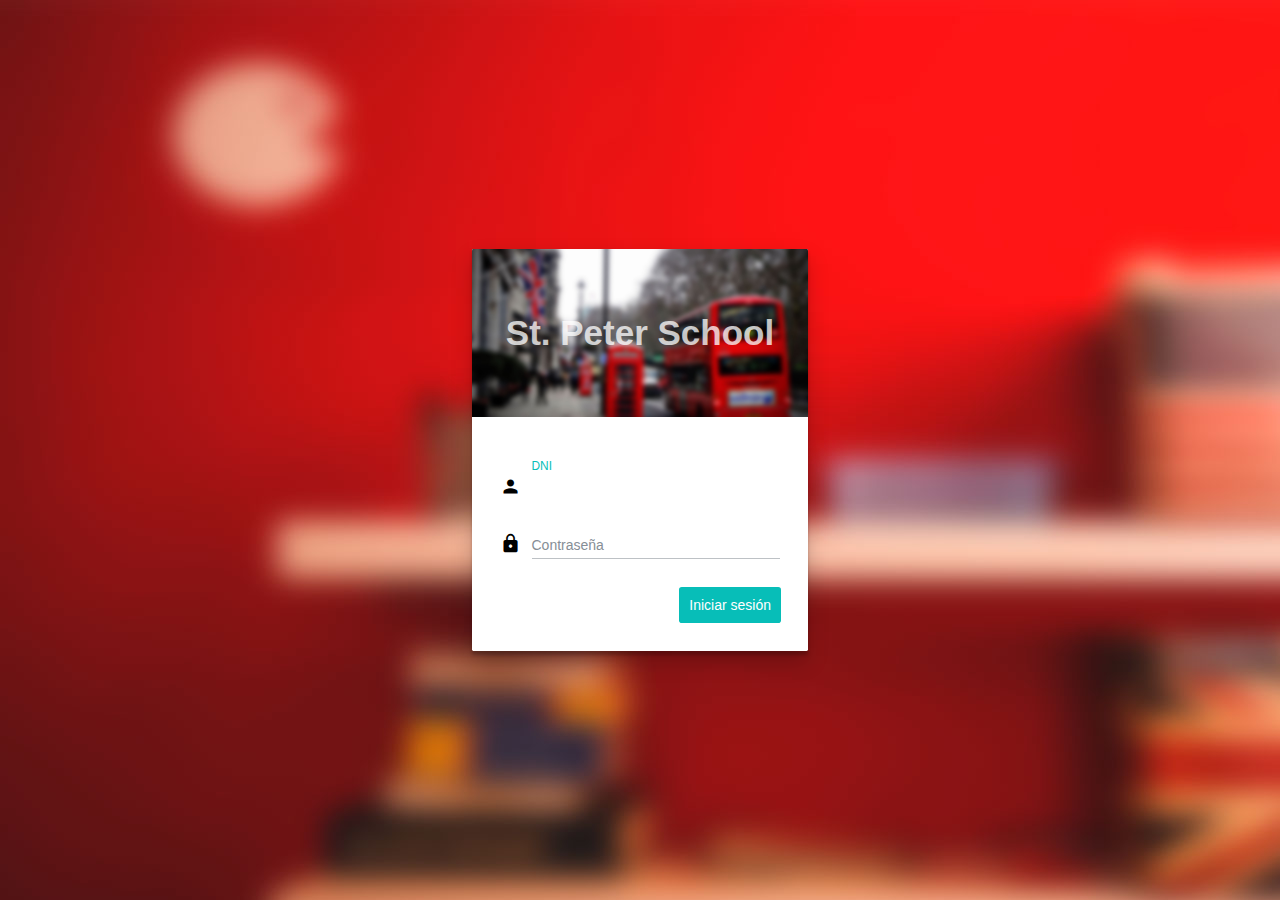
<file: index.html>
<!DOCTYPE html>
<html>
<head>
    <meta content="text/html; charset=utf-8" http-equiv="Content-Type">
    <title>St. Peter School - Página principal</title>

    <link rel="stylesheet" href="css/bootstrap.min.css" />
    <link rel="stylesheet" type="text/css" href="css/estiloGestionMatricula.css">
    <script>
        if (typeof sessionStorage.usuario === 'undefined')
            location.href = "login.html";
    </script>
</head>
<body>
    <script type="text/javascript" src="js/jquery.min.js"></script>
    <script type="text/javascript" src="js/objetos.js"></script>
    <script type="text/javascript" src="js/principal.js"></script>
    <script>
        var sesion = JSON.parse(sessionStorage.usuario);
        //document.querySelector('.navbar .usuario').innerHTML = sesion.nombre;

        if (sesion.tipo == 'administrador')
            location.href = "administrador.html";
        else if (sesion.tipo == 'profesor')
            location.href = "profesor.html";
        else
            location.href = "alumno.html";

        //var btnCerrarSesion= document.querySelector("#btnCerrarSesion");
        //btnCerrarSesion.addEventListener("click", cerrarSesion, false);
    </script>
</body>
</html>
</file>
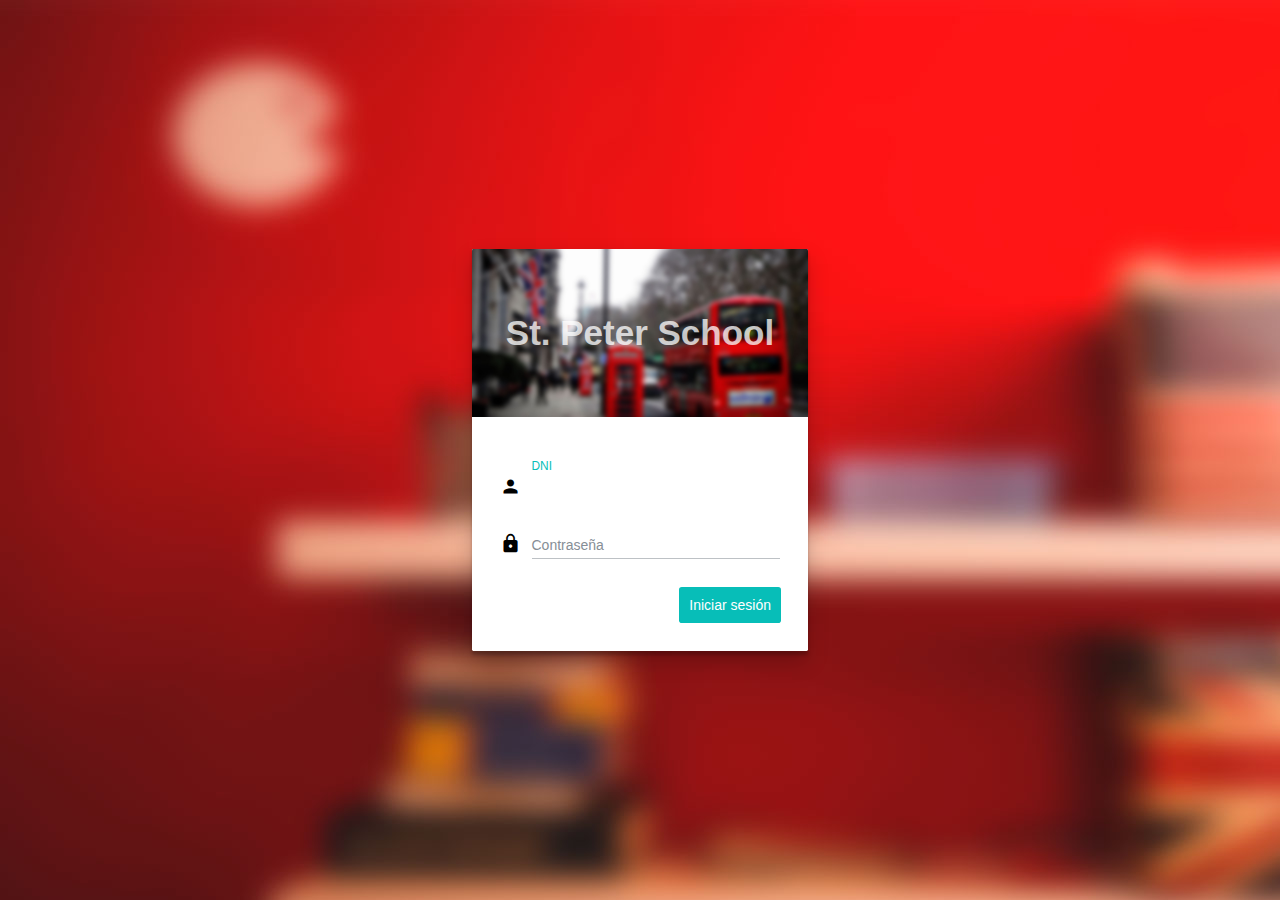
<file: administrador.html>
<!DOCTYPE html>
<html>
<head>
	<meta content="text/html; charset=utf-8" http-equiv="Content-Type">
	<meta name="viewport" content="width=device-width, initial-scale=1.0">
	<title>St. Peter School - Página principal</title>

	<link rel="stylesheet" type="text/css" href="css/bootstrap.min.css" />
	<link rel="stylesheet" type="text/css" href="css/panel.css">
	<link rel="stylesheet" type="text/css" href="css/estiloGestionMatricula.css">
	<script>
		if (typeof sessionStorage.usuario === 'undefined')
			location.href = "login.html";
	</script>
</head>
<body>
	<div class="wrapper">
		<nav id="sidebar">
			<!-- Sidebar Header -->
			<div class="sidebar-header">
				<h3>St. Peter School</h3>
				<strong>St.P</strong>
			</div>

			<div class="usuario">
				<div class="nombre"></div>
				<button id="btnCerrarSesion" name="btnCerrarSesion" class="btn btn-default btn-sm">Cerrar Sesión</button>
			</div>

			<!-- Sidebar Links -->
			<ul class="list-unstyled components">
				<li class="active"><a href="#cursos" id="btnCursos"><i class="glyphicon glyphicon-education"></i>Cursos</a></li>
				<li><a href="#alumnos" id="btnAlumnos"><i class="glyphicon glyphicon-user"></i>Alumnos</a></li>
				<li><a href="#profesores" id="btnProfesores"><i class="glyphicon glyphicon-briefcase"></i>Profesores</a></li>
				<li><a href="#administradores" id="btnAdministradores"><i class="glyphicon glyphicon-cog"></i>Administradores</a></li>
				<li><a href="#matriculaciones" id="btnMatriculas"><i class="glyphicon glyphicon-book"></i>Matriculaciones</a></li>
			</ul>
		</nav>

		<div id="content">
			<!--<button type="button" id="sidebarCollapse" class="btn btn-default navbar-btn"><i class="glyphicon glyphicon-menu-hamburger"></i></button>--><br/>

			<div id="txtInformacion" class="alert alert-dismissible hide"><span></span><button type="button" class="close" data-dismiss="alert">&times;</button></div>

			<div id="paginaCursos" class="container-fluid">
				<legend>Lista de cursos</legend>
				<div class="form-inline">
					<label for="selectFiltrarCursos" class="control-label">Filtrar por estado:</label>
					&nbsp;&nbsp;
					<select id="selectFiltrarCursos" class="form-control">
						<option value="todo">Todos</option>
						<option value="1" selected>Activos</option>
						<option value="0">Inactivos</option>
					</select>
				</div>
				<br/>
				<table id="tablaCursos" class="table table-striped">
					<thead>
						<tr>
							<th width="15%">#</th>
							<th width="15%">Idioma</th>
							<th width="10%">Nivel</th>
							<th width="15%">Tipo</th>
							<th width="10%">Duración</th>
							<th width="10%">Precio</th>
							<th width="10%">Activo</th>
							<th width="15%">Acciones</th>
						</tr>
					</thead>
				</table>
				<input type="button" id="btnAddCurso" class="btn btn-success" data-toggle="modal" data-target="#modal" value="Añadir curso" />
			</div>
			<div id="paginaAlumnos" class="container-fluid hidden">
				<legend>Lista de alumnos</legend>
				<div class="form-inline">
					<label for="selectFiltrarAlumnos" class="control-label">Filtrar por estado:</label>
					&nbsp;&nbsp;
					<select id="selectFiltrarAlumnos" class="form-control">
						<option value="todo">Todos</option>
						<option value="1" selected>Activos</option>
						<option value="0">Inactivos</option>
					</select>
				</div>
				<br/>
				<table id="tablaAlumnos" class="table table-striped">
					<thead>
						<tr>
							<th width="10%">DNI</th>
							<th width="10%">Nombre</th>
							<th width="15%">Apellidos</th>
							<th width="15%">E-mail</th>
							<th width="20%">Dirección</th>
							<th width="10%">Activo</th>
							<th width="15%">Acciones</th>
						</tr>
					</thead>
				</table>
				<input type="button" id="btnAddAlumno" class="btn btn-success" data-toggle="modal" data-target="#modal" value="Añadir alumno" />
			</div>
			<div id="paginaProfesores" class="container-fluid hidden">
				<legend>Lista de profesores</legend>
				<div class="form-inline">
					<label for="selectFiltrarProfesores" class="control-label">Filtrar por estado:</label>
					&nbsp;&nbsp;
					<select id="selectFiltrarProfesores" class="form-control">
						<option value="todo">Todos</option>
						<option value="1" selected>Activos</option>
						<option value="0">Inactivos</option>
					</select>
				</div>
				<br/>
				<table id="tablaProfesores" class="table table-striped">
					<thead>
						<tr>
							<th width="15%">DNI</th>
							<th width="15%">Nombre</th>
							<th width="10%">Apellidos</th>
							<th width="25%">E-mail</th>
							<th width="10%">Activo</th>
							<th width="15%">Acciones</th>
						</tr>
					</thead>
				</table>
				<input type="button" id="btnAddProfesor" class="btn btn-success" data-toggle="modal" data-target="#modal" value="Añadir profesor" />
			</div>
			<div id="paginaAdministradores" class="container-fluid hidden">
				<legend>Lista de administradores</legend>
				<div class="form-inline">
					<label for="selectFiltrarAdministradores" class="control-label">Filtrar por estado:</label>
					&nbsp;&nbsp;
					<select id="selectFiltrarAdministradores" class="form-control">
						<option value="todo">Todos</option>
						<option value="1" selected>Activos</option>
						<option value="0">Inactivos</option>
					</select>
				</div>
				<br/>
				<table id="tablaAdministradores" class="table table-striped">
					<thead>
						<tr>
							<th width="15%">DNI</th>
							<th width="15%">Nombre</th>
							<th width="10%">Apellidos</th>
							<th width="25%">E-mail</th>
							<th width="10%">Activo</th>
							<th width="15%">Acciones</th>
						</tr>
					</thead>
				</table>
				<input type="button" id="btnAddAdministrador" class="btn btn-success" data-toggle="modal" data-target="#modal" value="Añadir administrador" />
			</div>
			<div id="paginaMatriculaciones" class="container-fluid hidden">
				<h3>Lista de matrículas</h3>
				<table id="tablaMatriculas" class="table table-striped">
					<thead>
						<tr>
							<th width="5%">#</th>
							<th width="10%">DNI</th>
							<th width="10%">Nombre</th>
							<th width="15%">Apellidos</th>
							<th width="20%">Cursos</th>
							<th width="10%">Estado</th>
							<th width="10%">Acciones</th>
						</tr>
					</thead>
				</table>
			</div>
		<div>
	</div>

	<div class="modal fade" id="modal">
		<div class="modal-dialog" role="document">
			<div class="modal-content">
				<div class="modal-header">
					<h4 class="modal-title">Editar curso</h4>
					<button type="button" class="close" data-dismiss="modal" aria-label="Close">
						<span aria-hidden="true">&times;</span>
					</button>
				</div>
				<div class="modal-body">
					<div class="container-fluid">
						<form id="formEditarCurso" class="form-horizontal">
							<div class="form-group row">
								<label class="col-sm-2">Código:</label>
								<div class="col-sm-4">
									<input type="text" class="form-control" name="codigo" readonly />
								</div>
							</div>
							<div class="form-group row">
								<label class="col-sm-2">Idioma:</label>
								<div class="col-sm-8">
									<select name="idioma" class="form-control">
										<option value="Inglés">Inglés</option>
										<option value="Francés">Francés</option>
										<option value="Alemán">Alemán</option>
									</select>
								</div>
							</div>
							<div class="form-group row">
								<label class="col-sm-2">Nivel:</label>
								<div class="col-sm-8">
									<select name="nivel" class="form-control">
										<option value="A1">A1</option>
										<option value="A2">A2</option>
										<option value="B1">B1</option>
										<option value="B2">B2</option>
									</select>
								</div>
							</div>
							<div class="form-group row">
								<label class="col-sm-2">Tipo:</label>
								<div class="col-sm-8">
									<select name="tipo" class="form-control">
										<option value="Presencial">Presencial</option>
										<option value="Semipresencial">Semipresencial</option>
										<option value="Distancia">A Distancia</option>
									</select>
								</div>
							</div>
							<div class="form-group row">
								<label class="col-sm-2">Duración:</label>
								<div class="col-sm-8">
									<div class="input-group select-group">
										<input type="number" class="form-control" name="duracion1" />
										<select name="duracion2" class="form-control">
											<option value="dias">Días</option>
											<option value="semanas">Semanas</option>
											<option value="meses">Meses</option>
										</select>
									</div>
								</div>
							</div>
							<div class="form-group row">
								<label class="col-sm-2">Profesor:</label>
								<div class="col-sm-8">
									<select name="profesor" class="form-control">
										<option value="">Seleccionar profesor</option>
									</select>
								</div>
							</div>
							<div class="form-group row">
								<label class="col-sm-2">Precio:</label>
								<div class="col-sm-4">
									<div class="input-group">
										<input type="number" step=".05" class="form-control" name="precio" value="0.00" />
										<span class="input-group-addon">€</span>
									</div>
								</div>
							</div>
							<input type="hidden" name="activo" value="1" />
						</form>
						<!-- form Mod Matricula-->

						<form id="formEditarMatricula" class="form-horizontal">
							<div class="form-group row">
								<label class="col-sm-2">Numéro:</label>
								<div class="col-sm-4">
									<input type="text" class="form-control" name="numero" readonly />
								</div>
							</div>
							<div class="form-group row">
								<label class="col-sm-2">DNI:</label>
								<div class="col-sm-4">
									<input type="text" class="form-control" name="dni" readonly />
								</div>
							</div>
							<div class="form-group row">
								<label class="col-sm-2">Cursos:</label>
								<div class="col-sm-8">
									<select id="curso" name="curso" class="form-control">
									</select>
								</div>
							</div>
						</form>

						<!-- -->
						<form id="formEditarAlumno" class="form-horizontal">
							<div class="form-group">
								<label class="col-md-2 control-label" for="dniAlu">DNI:</label>
								<div class="col-md-8">
									<input id="dniAlu" name="dni" type="text" placeholder="DNI" class="form-control" required readonly>
								</div>
							</div>
							<div class="form-group">
								<label class="col-md-2 control-label" for="password">Contraseña:</label>
								<div class="col-md-8">
									<input id="passAlu" name="password" type="password" placeholder="Contraseña" class="form-control" required>
								</div>
							</div>
							<div class="form-group">
								<label class="col-md-2 control-label" for="nombreAlu">Nombre:</label>
								<div class="col-md-8">
									<input id="nombreAlu" name="nombre" type="text" placeholder="Nombre" class="form-control" required>
								</div>
							</div>
							<div class="form-group">
								<label class="col-md-2 control-label" for="apellidoAlu">Apellidos:</label>
								<div class="col-md-8">
									<input id="apellidoAlu" name="apellidos" type="text" placeholder="Apellidos" class="form-control" required>
								</div>
							</div>
							<div class="form-group">
								<label class="col-md-2 control-label" for="emailAlu">Email:</label>
								<div class="col-md-8">
									<input id="emailAlu" name="email" type="text" placeholder="Email" class="form-control" required>
								</div>
							</div>
							<div class="form-group">
								<label class="col-md-2 control-label" for="telefonoAlu">Teléfono:</label>
								<div class="col-md-8">
									<input id="telefonoAlu" name="telefono" type="text" placeholder="Teléfono" class="form-control" required>
								</div>
							</div>
							<div class="form-group">
								<label class="col-md-2 control-label" for="direAlu">Dirección:</label>
								<div class="col-md-8">
									<input id="direAlu" name="direccion" type="text" placeholder="Dirección" class="form-control" required>
								</div>
							</div>
						</form>
						<form id="formEditarProfesor" class="form-horizontal">
							<div class="form-group">
								<label class="col-md-2 control-label" for="dniProf">DNI:</label>
								<div class="col-md-8">
									<input id="dniProf" name="dni" type="text" placeholder="DNI" class="form-control" required readonly>
								</div>
							</div>
							<div class="form-group">
								<label class="col-md-2 control-label" for="passProf">Contraseña:</label>
								<div class="col-md-8">
									<input id="passProf" name="password" type="password" placeholder="Contraseña" class="form-control" required>
								</div>
							</div>
							<div class="form-group">
								<label class="col-md-2 control-label" for="nombreProf">Nombre:</label>
								<div class="col-md-8">
									<input id="nombreProf" name="nombre" type="text" placeholder="Nombre" class="form-control" required>
								</div>
							</div>
							<div class="form-group">
								<label class="col-md-2 control-label" for="apellidosProf">Apellidos:</label>
								<div class="col-md-8">
									<input id="apellidosProf" name="apellidos" type="text" placeholder="Apellidos" class="form-control" required>
								</div>
							</div>
							<div class="form-group">
								<label class="col-md-2 control-label" for="emailProf">Email:</label>
								<div class="col-md-8">
									<input id="emailProf" name="email" type="text" placeholder="Email" class="form-control" required>
								</div>
							</div>
							<div class="form-group">
								<label class="col-md-2 control-label" for="telefonoProf">Teléfono:</label>
								<div class="col-md-8">
									<input id="telefonoProf" name="telefono" type="text" placeholder="Teléfono" class="form-control" required>
								</div>
							</div>
							<div class="form-group">
								<label class="col-md-2 control-label" for="direProf">Dirección:</label>
								<div class="col-md-8">
									<input id="direProf" name="direccion" type="text" placeholder="Dirección" class="form-control" required>
								</div>
							</div>
						</form>
						<form id="formEditarAdministrador" class="form-horizontal">
							<div class="form-group">
								<label class="col-md-2 control-label" for="dniAdmin">DNI:</label>
								<div class="col-md-8">
									<input id="dniAdmin" name="dni" type="text" placeholder="DNI" class="form-control" required readonly>
								</div>
							</div>
							<div class="form-group">
								<label class="col-md-2 control-label" for="password">Contraseña:</label>
								<div class="col-md-8">
									<input id="passAdmin" name="password" type="password" placeholder="Contraseña" class="form-control" required>
								</div>
							</div>
							<div class="form-group">
								<label class="col-md-2 control-label" for="nombreAdmin">Nombre:</label>
								<div class="col-md-8">
									<input id="nombreAdmin" name="nombre" type="text" placeholder="Nombre" class="form-control" required>
								</div>
							</div>
							<div class="form-group">
								<label class="col-md-2 control-label" for="apellidoAdmin">Apellidos:</label>
								<div class="col-md-8">
									<input id="apellidoAdmin" name="apellidos" type="text" placeholder="Apellidos" class="form-control" required>
								</div>
							</div>
							<div class="form-group">
								<label class="col-md-2 control-label" for="emailAdmin">Email:</label>
								<div class="col-md-8">
									<input id="emailAdmin" name="email" type="text" placeholder="Email" class="form-control" required>
								</div>
							</div>
							<div class="form-group">
								<label class="col-md-2 control-label" for="telefonoAdmin">Teléfono:</label>
								<div class="col-md-8">
									<input id="telefonoAdmin" name="telefono" type="text" placeholder="Teléfono" class="form-control" required>
								</div>
							</div>
							<div class="form-group">
								<label class="col-md-2 control-label" for="direAdmin">Dirección:</label>
								<div class="col-md-8">
									<input id="direAdmin" name="direccion" type="text" placeholder="Dirección" class="form-control" required>
								</div>
							</div>
						</form>
					</div>
				</div>
				<div class="modal-footer">
					<button type="button" class="btn btn-success">Guardar</button>
					<button type="button" class="btn btn-danger" data-dismiss="modal">Cancelar</button>
				</div>
			</div>
		</div>
	</div>
	<script type="text/javascript" src="js/jquery.min.js"></script>
	<script type="text/javascript" src="js/bootstrap.min.js"></script>
	<script type="text/javascript" src="js/bootstrap-confirmation.min.js"></script>
	<script type="text/javascript" src="js/objetos.js"></script>
	<script type="text/javascript" src="js/principal.js"></script>
	<script type="text/javascript" src="js/validaciones.js"></script>
	<script type="text/javascript" src="js/administrador.js"></script>

</body>
</html>
</file>
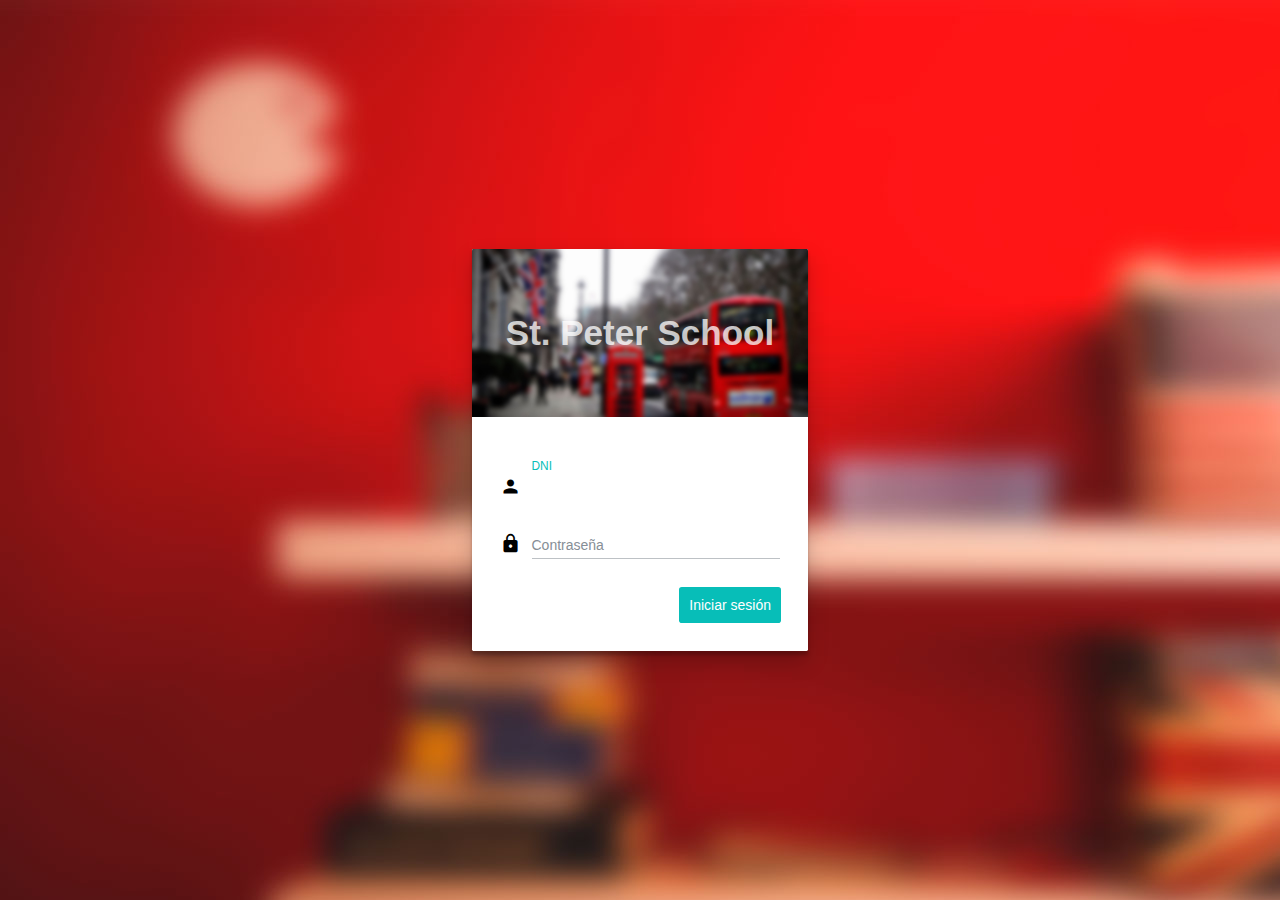
<file: login.html>
<!DOCTYPE html>
<html>
<head>
    <meta content="text/html; charset=utf-8" http-equiv="Content-Type">
    <title>St. Peter School - Iniciar sesión</title>

    <link rel="stylesheet" type="text/css" href="css/login.css">
    <script>
        if (typeof sessionStorage.usuario !== 'undefined')
            location.href = "index.html";
    </script>
</head>
<body>	
    <div id="login-form">
        <div class="tile">
            <div class="tile-header">
                <h2 style="color: white; opacity: .75; font-size: 2.5rem; display: flex; justify-content: center; align-items: center; height: 100%;">St. Peter School</h2>
            </div>
            <div class="tile-body">
                <div class="panel panel-default" id="panelMensajes">
                    <div class="panel-body" id="divTextoMensaje">
                        <p id="pTextoMensaje"></p>
                    </div>
                </div>
                <form class="form-horizontal" id="loginForm" name="formLogin" action="login.html">
                    <label class="form-input">
                        <i class="material-icons">person</i>
                        <input type="text" id="dniAlu" autofocus="true" required />
                        <span class="label">DNI</span>
                        <span class="underline"></span>
                    </label>

                    <label class="form-input">
                        <i class="material-icons">lock</i>
                        <input type="password" id="passAlu" required />
                        <span class="label">Contraseña</span>
                        <div class="underline"></div>
                    </label>

                    <div class="submit-container clearfix" style="margin-top: 2rem;">          
                        <button id="submit" type="submit" class="btn btn-irenic float-right" tabindex="0">
                            <span>Iniciar sesión</span>
                        </button>
                        <div class="login-pending">
                            <div class=spinner>
                                <span class="dot1"></span>
                                <span class="dot2"></span>
                            </div>
                            <div class="login-granted-content">
                                <i class="material-icons">done</i>
                            </div>
                        </div>
                    </div>

                    <script type="text/javascript" src="js/jquery.min.js"></script>
                    <script type="text/javascript" src="js/objetos.js"></script>
                    <script type="text/javascript" src="js/principal.js"></script>
                    <script>
                        var btn = document.getElementById("submit");
                        var loginForm = document.getElementById("loginForm");

                        function signIn(oEvento)
                        {
                            oEvento.preventDefault();

                            if (loginForm.checkValidity())
                            {
                                btn.classList.add('pending');

                                let dni = $('#dniAlu').val();
                                let password = $('#passAlu').val();

                                $.ajax(
                                {
                                    url: "api/login.php",
                                    type: "POST",
                                    aysnc: true,
                                    data:
                                    {
                                        'dni': dni,
                                        'password': password
                                    },
                                    success: function(result)
                                    {
                                        if (result)
                                        {
                                            let oUsuario = academia.getUsuario(dni);
                                            oUsuario.tipo = result.tipo;
                                            sessionStorage.setItem('usuario', JSON.stringify(oUsuario));

                                            btn.classList.add('granted');
                                            location.href = "index.html";
                                        }
                                        else
                                        {
                                            $('.form-input .underline').css("background-color", "red");
                                            $('.form-input .label').css("color", "red");
                                            btn.classList.remove('pending');
                                        }
                                    },
                                    error: function(error)
                                    {
                                        alert('Error');
                                    }
                                });
                            }
                        }

                        loginForm.addEventListener("submit", signIn);
                    </script>
                </form>
            </div>
        </div>
    </div>
</body>
</html>
</file>
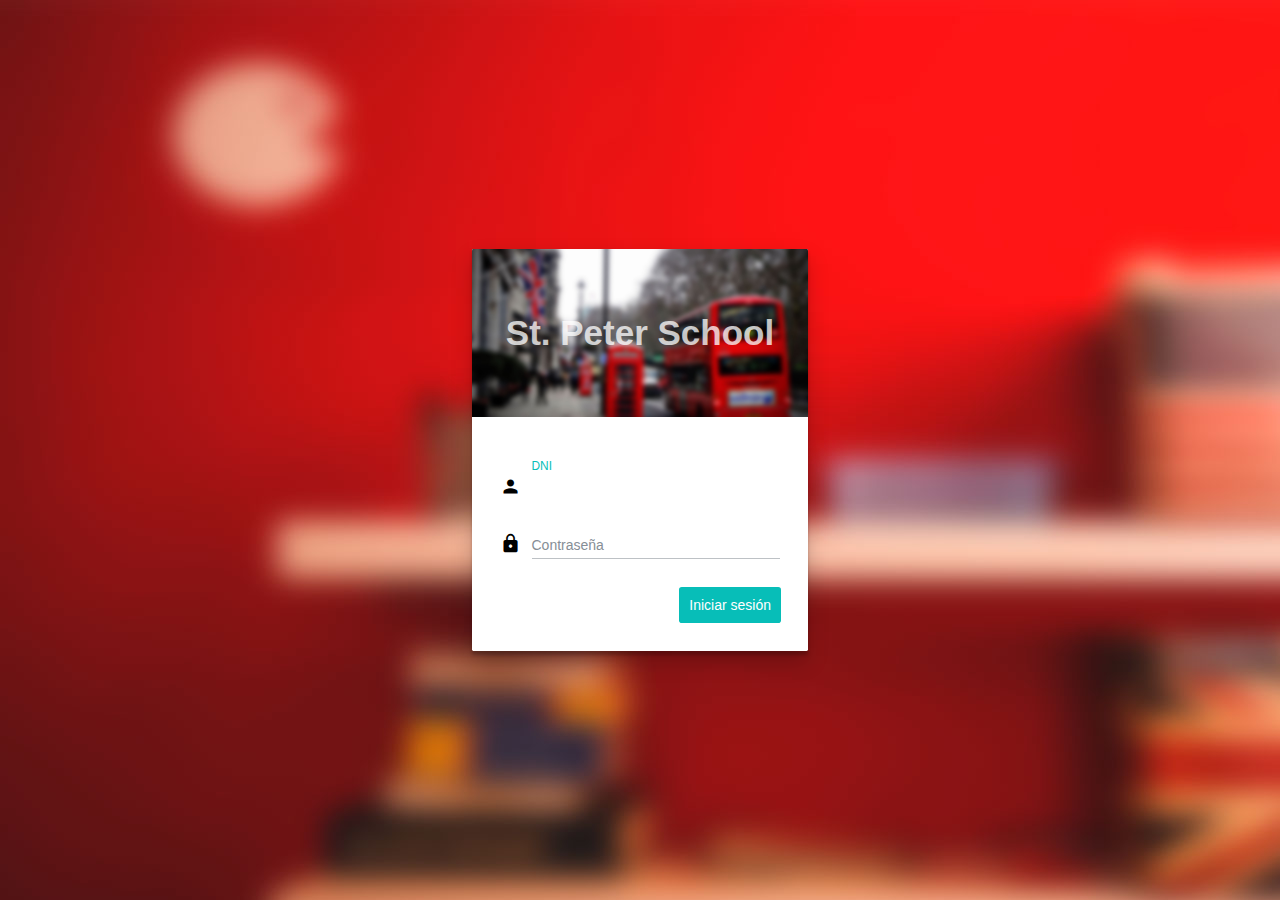
<file: profesor.html>
<!DOCTYPE html>
<html>
<head>
	<meta content="text/html; charset=utf-8" http-equiv="Content-Type">
	<title></title>
	<link rel="stylesheet" href="css/bootstrap.min.css" />
	<link rel="stylesheet" type="text/css" href="css/estiloGestionMatricula.css">
	<link rel="stylesheet" type="text/css" href="css/panel.css">
	<script>
		if (typeof sessionStorage.usuario === 'undefined')
			location.href = "login.html";
	</script>
</head>
<body>	
	<div class="wrapper">
		<nav id="sidebar">
			<!-- Sidebar Header -->
			<div class="sidebar-header">
				<h3>St. Peter School</h3>
				<strong>St.P</strong>
			</div>

			<div class="usuario">
				<div class="nombre"></div>
				<button id="btnCerrarSesion" name="btnCerrarSesion" class="btn btn-default btn-sm">Cerrar Sesión</button>
			</div>

			<!-- Sidebar Links -->
			<ul class="list-unstyled components">
				<li><a href="#frmModProf" id="enlaceMisDatos"><i class="glyphicon glyphicon-user"></i>Mis Datos</a></li>
				<li class="active"><a href="#cursos" id="enlaceCursos"><i class="glyphicon glyphicon-education"></i>Cursos</a></li>
				<li><a href="#alumnos" id="enlaceAlumnos"><i class="glyphicon glyphicon-book"></i>Alumnos</a></li>
			</ul>
		</nav>

		<div id="content">
			<br/>
			<div class="container-fluid">
				<div id="capaMisDatos" class="ocultar">
				</div>
				<div id="capaConsultarCursos" class="ocultar">
					<fieldset class="form-inline">
						<legend>Listado de Cursos</legend>
						<div id="capaCursos"></div>
					</fieldset>
				</div>
			
				<div id="capaConsultarNotas" class="ocultar">
					<fieldset class="form-inline">
						<legend>Listado de alumnos</legend>
						<label for="selectCursoConsultar" class="control-label">Filtrar por curso:</label>
						&nbsp;&nbsp;
						<select id="selectCursoConsultar" class="form-control">
							<option value="todo">Todos</option>
						</select>
						<br/><br/><br/>
						<div id="capaNotas"></div>
					</fieldset>
				</div>

				<div class="modal fade" id="modal">
					<div class="modal-dialog" role="document">
						<div class="modal-content">
							<div class="modal-header">
							<h4 class="modal-title">Notas alumno</h4>
								<button type="button" class="close" data-dismiss="modal" aria-label="Close">
									<span aria-hidden="true">&times;</span>
								</button>
							</div>

							<div class="modal-body">
								<div class="alert alert-success alert-dismissable ocultar">
									<button type="button" class="close" data-dismiss="alert">&times;</button>
								</div>

								<table id="tablaNotasAlumno" class="table">
									<thead>
										<tr>
											<th width="30%">Ejercicio</th>
											<th width="20%">Nota</th>
											<th width="30%">Acciones</th>
										</tr>
									</thead>
								</table>

								<form id="frmAddNotaAlumno" name="frmAddNotaAlumno" class="form-horizontal ocultar">
									<div class="form-group">
										<label class="col-md-2 control-label" for="selectCursoCalificar">Curso</label>
										<div class="col-md-8">
											<select id="selectCursoCalificar" name="selectCursoCalificar" class="form-control">
											</select>
										</div>
									</div>
									<div class="form-group">
										<label class="col-md-2 control-label" for="txtDescr">Tarea</label>
										<div class="col-md-8">
											<input type="text" id="txtDescr" name="txtDescr" class="form-control" />
										</div>
									</div>
									<div class="form-group">
										<label class="col-md-2 control-label" for="txtNota">Nota</label>
										<div class="col-md-8">
											<input type="number" id="txtNota" name="txtNota" min="0" max="10" step="0.05" class="form-control" />
										</div>
									</div>
								</form>

							</div>
							<div class="modal-footer">
								<button type="button" id="btnAddNota" class="btn btn-primary">Añadir nota</button>
								<button type="button" id="btnCerrarModal" class="btn btn-default" data-dismiss="modal">Cerrar</button>
							</div>
						</div>
					</div>
				</div>
			</div>
		</div>
	</div>
	<script type="text/javascript" src="js/jquery.min.js"></script>
	<script type="text/javascript" src="js/bootstrap.min.js"></script>
	<script type="text/javascript" src="js/objetos.js"></script>
	<script type="text/javascript" src="js/principal.js"></script>
	<script type="text/javascript" src="js/validaciones.js"></script>
	<script type="text/javascript" src="js/profesor.js"></script>

</body>
</html>
</file>
<file: css/estiloGestionMatricula.css>
﻿#menu
{
      margin-left: 40%;
      margin-top: 2%;
      border:2px solid black;
      width: 40.6%;
}

.errorFormulario
{
	border: 2px solid red !important;
	box-shadow: none !important;
}

#panelMensajes, .ocultar
{
	display:none;

}

#matriCentral
{
	margin-left: 30%;
	margin-bottom: 4%;
}

#matriTipoCurso
{
	margin-left: 10%;
}

#otrosDatosMatri
{
	margin-top: 7%;
	margin-left: 10%;
}

#tablaMatriCurso
{
	width: 75%;
	margin: 40px auto;
}

#botonAddCurso
{
	margin-left: 12%;
}

h4
{
	margin-left: 30%;
}

.navbar .usuario {
	color: #999;
	margin-right: 10px;
}
</file>
<file: css/panel.css>
﻿@import "https://fonts.googleapis.com/css?family=Poppins:300,400,500,600,700";

body {
  font-family: 'Poppins', sans-serif;
  background: #fafafa;
}
p {
  font-family: 'Poppins', sans-serif;
  font-size: 1.1em;
  font-weight: 300;
  line-height: 1.7em;
  color: #999;
}
a, a:hover, a:focus {
  color: inherit;
  text-decoration: none;
  transition: all 0.3s;
}

.navbar {
  padding: 15px 10px;
  background: #fff;
  border: none;
  border-radius: 0;
  margin-bottom: 40px;
  box-shadow: 1px 1px 3px rgba(0, 0, 0, 0.1);
}
.navbar-btn {
  box-shadow: none;
  outline: none !important;
  border: none;
}
.line {
  width: 100%;
  height: 1px;
  border-bottom: 1px dashed #ddd;
  margin: 40px 0;
}
i, span {
  display: inline-block;
}

.wrapper {
  display: flex;
  align-items: stretch;
}
#sidebar {
  min-width: 250px;
  max-width: 250px;
  background: #b60d0d;
  color: #fff;
  transition: all 0.3s;
}
#sidebar.active {
  min-width: 80px;
  max-width: 80px;
  text-align: center;
}
#sidebar.active .sidebar-header h3, #sidebar.active .CTAs {
  display: none;
}
#sidebar.active .sidebar-header strong {
  display: block;
}
#sidebar ul li a {
  text-align: left;
}
#sidebar.active ul li a {
  padding: 20px 10px;
  text-align: center;
  font-size: 0.85em;
}
#sidebar.active ul li a i {
  margin-right:  0;
  display: block;
  font-size: 1.8em;
  margin-bottom: 5px;
}
#sidebar.active ul ul a {
  padding: 10px !important;
}
#sidebar.active a[aria-expanded="false"]::before, #sidebar.active a[aria-expanded="true"]::before {
  top: auto;
  bottom: 5px;
  right: 50%;
  -webkit-transform: translateX(50%);
  -ms-transform: translateX(50%);
  transform: translateX(50%);
}
#sidebar .sidebar-header {
  padding: 20px;
  background-image: url(../images/login1.jpg);
  background-position: center;
  background-size: cover;
}

#sidebar .sidebar-header strong {
  display: none;
  font-size: 1.8em;
}

#sidebar .usuario {
  padding: 20px;
  border-bottom: 1px solid #ac4141;
}

#sidebar ul.components{
  padding: 20px 0;
  border-bottom: 1px solid #ac4141;
}
#sidebar ul li a {
  padding: 10px;
  font-size: 1.1em;
  display: block;
}
#sidebar ul li a:hover {
  color: #7386D5;
  background: #fff;
}
#sidebar ul li a i {
  margin-right: 10px;
}
#sidebar ul li.active > a, a[aria-expanded="true"] {
  color: #fff;
  background: #d34848;
}
a[data-toggle="collapse"] {
  position: relative;
}
a[aria-expanded="false"]::before, a[aria-expanded="true"]::before {
  content: '\e259';
  display: block;
  position: absolute;
  right: 20px;
  font-family: 'Glyphicons Halflings';
  font-size: 0.6em;
}
a[aria-expanded="true"]::before {
  content: '\e260';
}

ul ul a {
  font-size: 0.9em !important;
  padding-left: 30px !important;
  background: #6d7fcc;
}
ul.CTAs {
  padding: 20px;
}
ul.CTAs a {
  text-align: center;
  font-size: 0.9em !important;
  display: block;
  border-radius: 5px;
  margin-bottom: 5px;
}
a.download {
  background: #fff;
  color: #7386D5;
}
a.article, a.article:hover {
  background: #6d7fcc !important;
  color: #fff !important;
}

#content {
  background: #fff;
  padding: 20px 50px;
  min-height: 100vh;
  transition: all 0.3s;
  width: 100%;
}

.modal-title {
  display: inline;
}

.text-error {
  color: red;
  font-size: 12px;
}

table td .btn {
  margin-right: 3px;
}

.select-group > .form-control {
  width: 50%;
}

.switch-activo {
  display: none;
}
.switch-container {
  cursor: pointer;
}
.switch-outer {
  display: inline-block; 
  position: relative;
  width: 40px; 
  height: 15px; 
  background: #ff6454;
  border-radius: 20px;
}
.switch-inner {
  display: inline-block; 
  position: absolute;
  width: 25px; 
  height: 25px; 
  background: #c0392b;
  border-radius: 50%;
  top: -5px;
  box-shadow: 2px 0px 4px 0px rgba(0,0,0,0.25);
}
.switch-inner {
  transform: translateX(0px);
}
.switch-outer, .switch-inner {
  transition: 0.3s all cubic-bezier(0.215, 0.61, 0.355, 1);
}
input[type="checkbox"].switch-activo:checked + .switch-outer{
  background: #2ecc71;
}
input[type="checkbox"].switch-activo:checked + .switch-outer .switch-inner{
  background: #27ae60;
  transform: translateX(15px);
  box-shadow: -2px 0px 4px 0px rgba(0,0,0,0.2);
}

#sidebar li .badge {
  background: #17a2b8;
  margin-left: 7px;
}

#sidebar li > ul > li.active a {
  background: #fff;
  color: #7386D5;
}

.alert {
  position: absolute;
  top: 100px;
  right: 50px;
  width: 300px;
}

@media (max-width: 768px) {
  #sidebar {
    min-width: 80px;
    max-width: 80px;
    text-align: center;
    margin-left: -80px !important;
  }
  a[aria-expanded="false"]::before, a[aria-expanded="true"]::before {
    top: auto;
    bottom: 5px;
    right: 50%;
    -webkit-transform: translateX(50%);
    -ms-transform: translateX(50%);
    transform: translateX(50%);
  }
  #sidebar.active {
    margin-left: 0 !important;
  }
  #sidebar .sidebar-header h3, #sidebar .CTAs {
    display: none;
  }
  #sidebar .sidebar-header strong {
    display: block;
  }
  #sidebar ul li a {
    padding: 20px 10px;
  }
  #sidebar ul li a span {
    font-size: 0.85em;
  }
  #sidebar ul li a i {
    margin-right:  0;
    display: block;
  }
  #sidebar ul ul a {
    padding: 10px !important;
  }

  #sidebar ul li a i {
    font-size: 1.3em;
  }
  #sidebar {
    margin-left: 0;
  }
  #sidebarCollapse span {
    display: none;
  }
}
</file>
<file: css/login.css>
﻿@import url('https://fonts.googleapis.com/icon?family=Material+Icons');
html, body {
	min-height: 100vh;
	font-size: 14px;
	margin: 0;
	font-family: Arial;
}
* {
  box-sizing: border-box;
}
h1, h2, h3, h4, h5, h6 {
	margin-top: 0;
	margin-bottom: .5rem;
}
#login-form {
	background: url(../images/background.jpg) no-repeat;
	width: 100%;
	min-height: 100vh;
	overflow: hidden;
	display: flex;
	align-items: center;
	justify-content: center;
}
.tile {
  background-color: #ffffff;
  border-radius: .1rem;
  box-shadow: 0 0.75rem 1.5rem rgba(0, 0, 0, 0.2), 0 0.25rem 0.25rem rgba(0, 0, 0, 0.2);
  position: relative;
  width: 100%;
  min-width: 320px;
  max-width: 24rem;
  overflow: hidden;
}
.tile .tile-header {
  background-image: url(../images/login1.jpg);
  background-position: center;
  background-size: cover;
  height: 12rem;
}
.tile .tile-body {
  padding: 2rem;
}
.form-input {
  display: block;
  position: relative;
  margin-bottom: 1rem;
}
.form-input > .material-icons {
  position: absolute;
  font-size: 1.5rem;
  top: 1.2rem;
}
.form-input > .material-icons ~ input, .form-input > .material-icons ~ .label, .form-input > .material-icons ~ .underline {
  margin-left: 2.25rem;
  width: calc(100% - 2.25rem);
}
.form-input input {
  border: none;
  box-shadow: none;
  padding-top: 1.5rem;
  padding-right: 0;
  padding-bottom: 0.5rem;
  padding-left: 0;
  outline-style: none;
  width: 100%;
}
.form-input input ~ .label {
  color: #868e96;
  font-size: 1rem;
  margin: 0;
  pointer-events: none;
  position: absolute;
  top: 1.5rem;
  left: 0;
  transition: top .2s,font .2s;
  z-index: 1;
}
.form-input input ~ .underline {
  background-color: #bdc1c5;
  height: 1px;
  width: 100%;
  position: absolute;
  bottom: 0;
}
.form-input input:hover ~ .underline, .form-input input:focus ~ .underline {
  background-color: #07beb8;
}
.form-input input:hover ~ .label, .form-input input:focus ~ .label {
  color: #07beb8;
}
.form-input input:focus ~ .underline {
  height: 2px;
}
.form-input input:focus ~ .label, .form-input input:valid ~ .label {
  top: 0;
  font-size: 0.85rem;
}
.form-input input:-webkit-autofill ~ .label {
  top: 0;
  font-size: 0.85rem;
}
.btn {
  border: 0;
  font-size: 14px;
  border-radius: .2rem;
  display: inline-block;
  padding-top: 0.5rem;
  padding-right: 1rem;
  padding-bottom: 0.5rem;
  padding-left: 1rem;
}
.btn, [role="button"], [type="button"] {
  -ms-touch-action: manipulation;
  touch-action: manipulation;
  cursor: pointer;
}
.btn-irenic {
  background-color: #07beb8;
  color: white;
}
.btn-irenic:hover, .btn-irenic:focus, .btn-irenic:active {
  background-color: #06a5a0;
}

.btn-serene {
  background-color: #3dccc7;
  color: white;
}
.btn-serene:hover, .btn-serene:focus, .btn-serene:active {
  background-color: #32beb9;
}

.btn-tranquil {
  background-color: #68d8d6;
  color: white;
}
.btn-tranquil:hover, .btn-tranquil:focus, .btn-tranquil:active {
  background-color: #54d3d0;
}

.btn-calm {
  background-color: #9ceaef;
  color: white;
}
.btn-calm:hover, .btn-calm:focus, .btn-calm:active {
  background-color: #86e5eb;
}

.btn-cool {
  background-color: #c4fff9;
  color: white;
}
.btn-cool:hover, .btn-cool:focus, .btn-cool:active {
  background-color: #abfff6;
}

.btn-ice {
  background-color: #ffffff;
  color: white;
}
.btn-ice:hover, .btn-ice:focus, .btn-ice:active {
  background-color: #f2f2f2;
}

.btn-base {
  background-color: #454749;
  color: white;
}
.btn-base:hover, .btn-base:focus, .btn-base:active {
  background-color: #393a3c;
}
.clearfix:after {
  content: "";
  display: table;
  clear: both;
}
.float-right {
  float: right;
}
.submit-container {
  position: relative;
}
.submit-container #submit {
  position: relative;
  z-index: 2;
  outline: none;
  opacity: 1;
  transition: transform .1s ease-in, opacity .1s ease-in, border-radius .1s ease-in;
  right: -1px;
  padding: 10px;
}
.submit-container #submit span {
  opacity: 1;
  transition: opacity .1s ease-in;
}
.submit-container #submit.pending {
  transform: scale(0.55, 1.5);
  background-color: #07beb8;
  border-radius: 50%;
  opacity: 1;
}
.submit-container #submit.pending span {
  opacity: 0;
}
.submit-container #submit.pending ~ .login-pending {
  opacity: 1;
  transform: scale(1, 1);
  z-index: 3;
}
.submit-container #submit.granted ~ .login-pending {
  opacity: 1;
  transform: translate(-8rem, -11rem) scale(18, 18);
  z-index: 3;
}
.submit-container #submit.granted ~ .login-pending .spinner {
  opacity: 0;
}
.submit-container #submit.granted ~ .login-pending .login-granted-content {
  opacity: 1;
}
.submit-container .login-pending {
  height: 3rem;
  width: 3rem;
  background-color: #07beb8;
  position: absolute;
  border-radius: 50%;
  right: 2.1rem;
  bottom: -0.2rem;
  opacity: 0;
  overflow: hidden;
  transform: translate(0, 0) scale(0.5, 0.5);
  transition: transform .2s ease-in, scale .2s ease-in;
  z-index: 1;
}
.submit-container .login-pending .login-granted-content {
  background-image: url(../images/login2.jpg);
  background-position: center;
  background-size: cover;
  color: #ffffff;
  display: flex;
  justify-content: center;
  align-items: center;
  height: 100%;
  width: 100%;
  opacity: 0;
  position: absolute;
  top: 0;
  left: 0;
  transition: opacity .2s ease-in .2s;
  text-shadow: 0px 0px 20px #ffffff;
}
.submit-container .login-pending .login-granted-content .material-icons {
  font-size: 5px;
  position: relative;
  left: 1.25px;
}
.spinner {
  width: 3rem;
  height: 3rem;
  position: relative;
  margin: 0 auto;
}
.spinner .dot1, .spinner .dot2 {
  width: 100%;
  height: 100%;
  border-radius: 50%;
  background-color: #68d8d6;
  opacity: 0.6;
  position: absolute;
  top: 0;
  left: 0;
  -webkit-animation: dot-bounce 2.0s infinite ease-in-out;
  animation: dot-bounce 2.0s infinite ease-in-out;
}
.spinner .dot2 {
  -webkit-animation-delay: -1.0s;
  animation-delay: -1.0s;
}
@-webkit-keyframes dot-bounce {
  0%, 100% {
    -webkit-transform: scale(0);
  }
  50% {
    -webkit-transform: scale(1);
  }
}
@keyframes dot-bounce {
  0%, 100% {
    transform: scale(0);
    -webkit-transform: scale(0);
  }
  50% {
    transform: scale(1);
    -webkit-transform: scale(1);
  }
}
</file>
